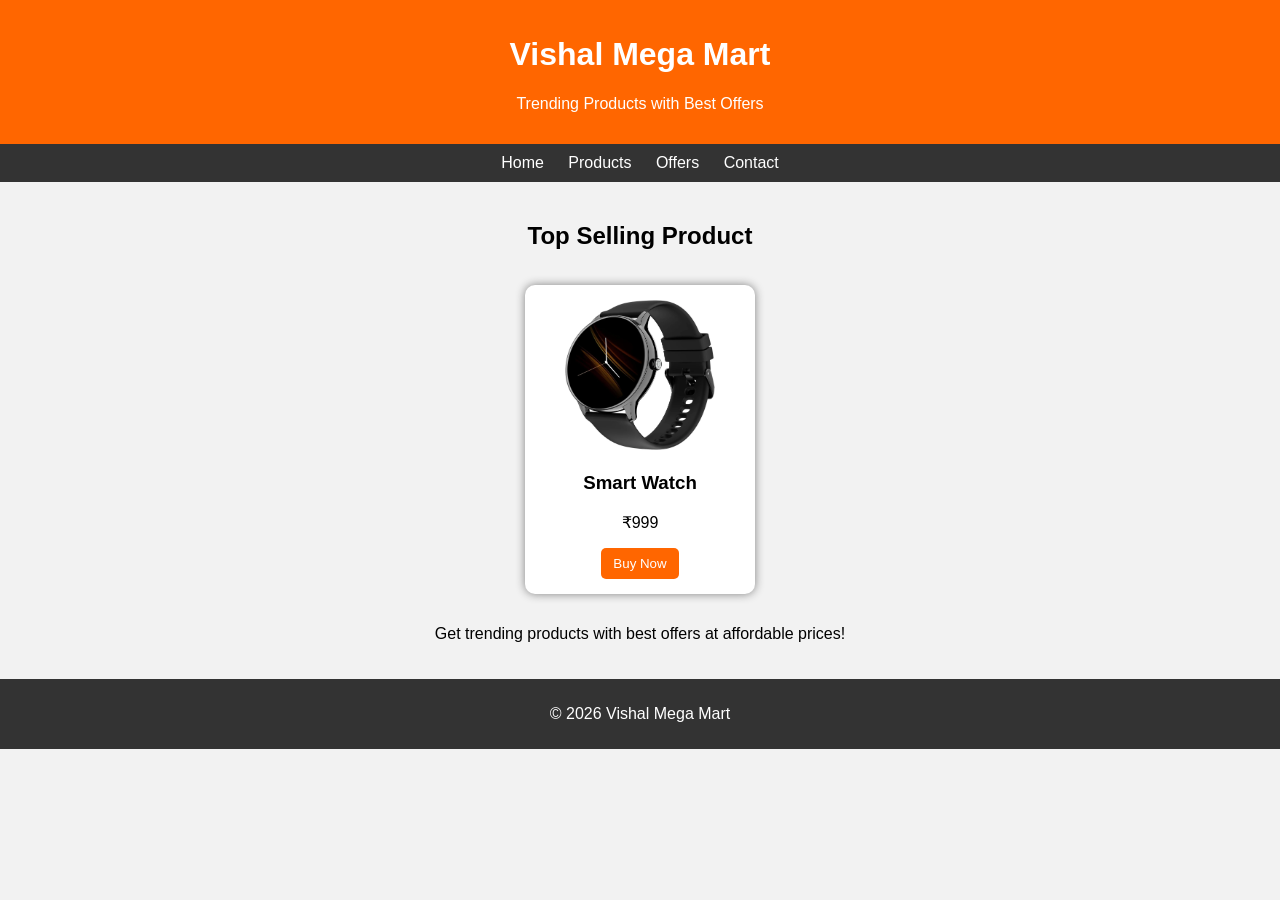
<file: index.html>
<!DOCTYPE html>
<html>
<head>
    <title>Vishal Mega Mart</title>
    <link rel="stylesheet" href="style.css">
</head>

<body>

<header>
    <h1>Vishal Mega Mart</h1>
    <p>Trending Products with Best Offers</p>
</header>

<nav>
    <a href="index.html">Home</a>
    <a href="products.html">Products</a>
    <a href="offers.html">Offers</a>
    <a href="contact.html">Contact</a>
</nav>

<div class="container">

    <h2>Top Selling Product</h2>

    <div class="product">
        <img src="watch.jpg" alt="Smart Watch">
        <h3>Smart Watch</h3>
        <p>₹999</p>
        <button>Buy Now</button>
    </div>

    <p>Get trending products with best offers at affordable prices!</p>

</div>

<footer>
    <p>© 2026 Vishal Mega Mart</p>
</footer>

</body>
</html>
</file>
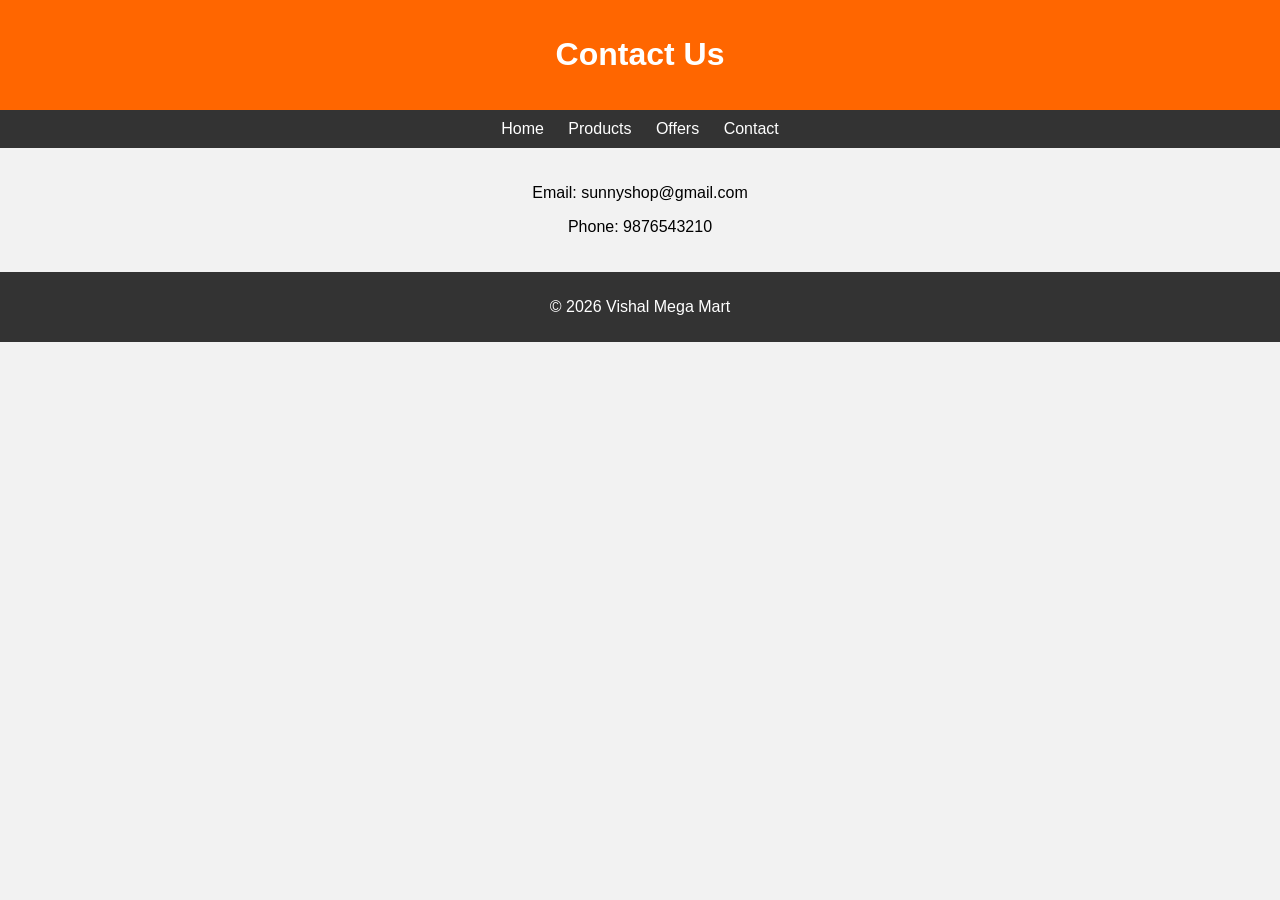
<file: contact.html>
<!DOCTYPE html>
<html>
<head>
    <title>Contact</title>
    <link rel="stylesheet" href="style.css">
</head>

<body>

<header>
    <h1>Contact Us</h1>
</header>

<nav>
    <a href="index.html">Home</a>
    <a href="products.html">Products</a>
    <a href="offers.html">Offers</a>
    <a href="contact.html">Contact</a>
</nav>

<div class="container">

    <p>Email: sunnyshop@gmail.com</p>
    <p>Phone: 9876543210</p>

</div>

<footer>
    <p>© 2026 Vishal Mega Mart</p>
</footer>

</body>
</html>
</file>
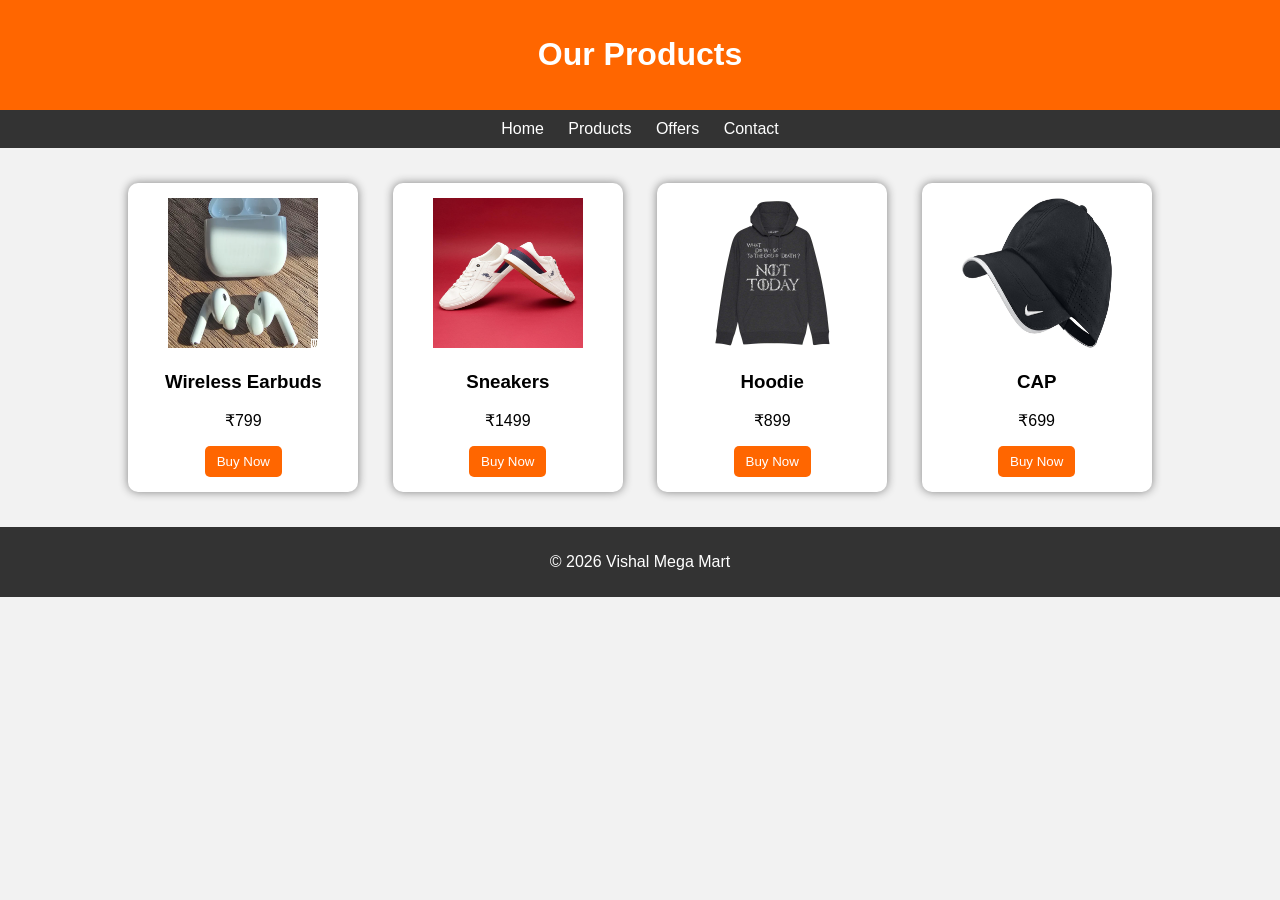
<file: products.html>
<!DOCTYPE html>
<html>
<head>
    <title>Products</title>
    <link rel="stylesheet" href="style.css">
</head>

<body>

<header>
    <h1>Our Products</h1>
</header>

<nav>
    <a href="index.html">Home</a>
    <a href="products.html">Products</a>
    <a href="offers.html">Offers</a>
    <a href="contact.html">Contact</a>
</nav>

<div class="container">

    <div class="product">
        <img src="earbuds.jpg" alt="Ear Buds">
        <h3>Wireless Earbuds</h3>
        <p>₹799</p>
        <button>Buy Now</button>
    </div>

    <div class="product">
        <img src="shoes.jpg" alt="Sneakers">
        <h3>Sneakers</h3>
        <p>₹1499</p>
        <button>Buy Now</button>
    </div>

    <div class="product">
        <img src="hoodie.jpg" alt="Hoodie">
        <h3>Hoodie</h3>
        <p>₹899</p>
        <button>Buy Now</button>
    </div>

    <div class="product">
        <img src="cap.jpg" alt="Cap">
        <h3>CAP</h3>
        <p>₹699</p>
        <button>Buy Now</button>
    </div>

</div>

<footer>
    <p>© 2026 Vishal Mega Mart</p>
</footer>

</body>
</html>
</file>
<file: style.css>
body {
    font-family: Arial;
    margin: 0;
    background-color: #f2f2f2;
}

header {
    background-color: #ff6600;
    color: white;
    text-align: center;
    padding: 15px;
}

nav {
    background-color: #333;
    text-align: center;
    padding: 10px;
}

nav a {
    color: white;
    margin: 10px;
    text-decoration: none;
    transition: 0.3s;
}

nav a:hover {
    color: yellow;
}

.container {
    padding: 20px;
    text-align: center;
}

.product {
    background: white;
    padding: 15px;
    margin: 15px;
    border-radius: 10px;
    display: inline-block;
    width: 200px;
    box-shadow: 0 0 10px gray;
    transition: 0.3s;
}

.product:hover {
    transform: scale(1.1);
    box-shadow: 0 0 20px black;
}

.product img {
    width: 150px;
    height: 150px;
}

button {
    background-color: #ff6600;
    color: white;
    border: none;
    padding: 8px 12px;
    cursor: pointer;
    transition: 0.3s;
    border-radius: 5px;
}

button:hover {
    background-color: green;
    box-shadow: 0 0 10px green;
}

footer {
    background-color: #333;
    color: white;
    text-align: center;
    padding: 10px;
}
</file>
